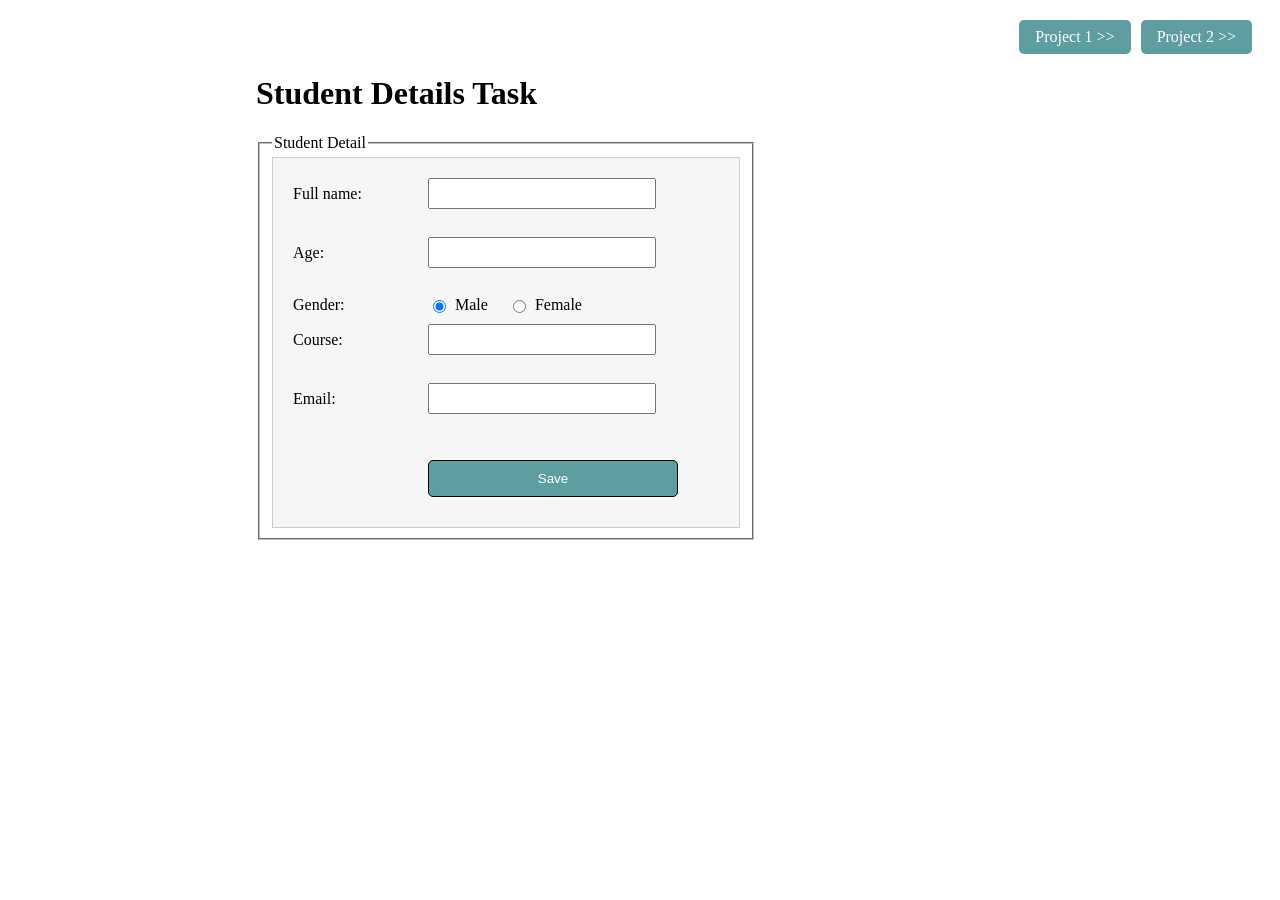
<file: index.html>
<!DOCTYPE html>
<html lang="en">

<head>
    <meta charset="UTF-8">
    <meta name="viewport" content="width=device-width, initial-scale=1.0">
    <title>Student Tasks</title>
    <link rel="stylesheet" href="./styles.css">
    <script src="./script.js" defer></script>
</head>

<body>
    <div class="project-buttons">
        <a href="login.html">Project 1 >></a>
        <a href="counter.html">Project 2 >></a>
    </div>
    <h1>Student Details Task</h1>

    <form id="studentForm" class="form-space">
        <fieldset>
            <legend>Student Detail</legend>
            <div class="row">
                <div class="space">
                    <label for="fname">Full name:</label>
                    <input class="text-size" type="text" id="stuName" name="fname"><br>
                </div>
                <div class="space">
                    <label for="age">Age:</label>
                    <input class="text-size" type="number" id="stuAge" name="age"><br>
                </div>
                <div class="space">
                    <label for="gender">Gender:</label>
                    <div class="gender-selection-group">
                        <label class="checkbox-option">
                            <input type="radio" id="stuMale" name="gender" value="male" checked>
                            Male
                        </label>

                        <label class="checkbox-option">
                            <input type="radio" id="stuFemale" name="gender" value="female">
                            Female
                        </label>
                    </div>
                </div>

                <div class="space">
                    <label for="course">Course:</label>
                    <input class="text-size" type="text" id="stuCourse" name="course"><br>
                </div>
                <div class="space">
                    <label for="email">Email:</label>
                    <input class="text-size" type="email" id="stuEmail" name="email"><br><br>
                </div>
                <div class="space">
                    <label></label>
                    <button type="button" id="save" onclick="studentSubmit()" class="btn-space">Save</button>
                </div>

            </div>
        </fieldset>
    </form>

    <div id="myDiv" class="grid-container hidden">
        <div class="grid-item">Name</div>
        <div class="grid-item">Age</div>
        <div class="grid-item">Gender</div>
        <div class="grid-item">Course</div>
        <div class="grid-item">Email</div>
        <div class="grid-item">Action</div>
    </div>

</body>

</html>
</file>
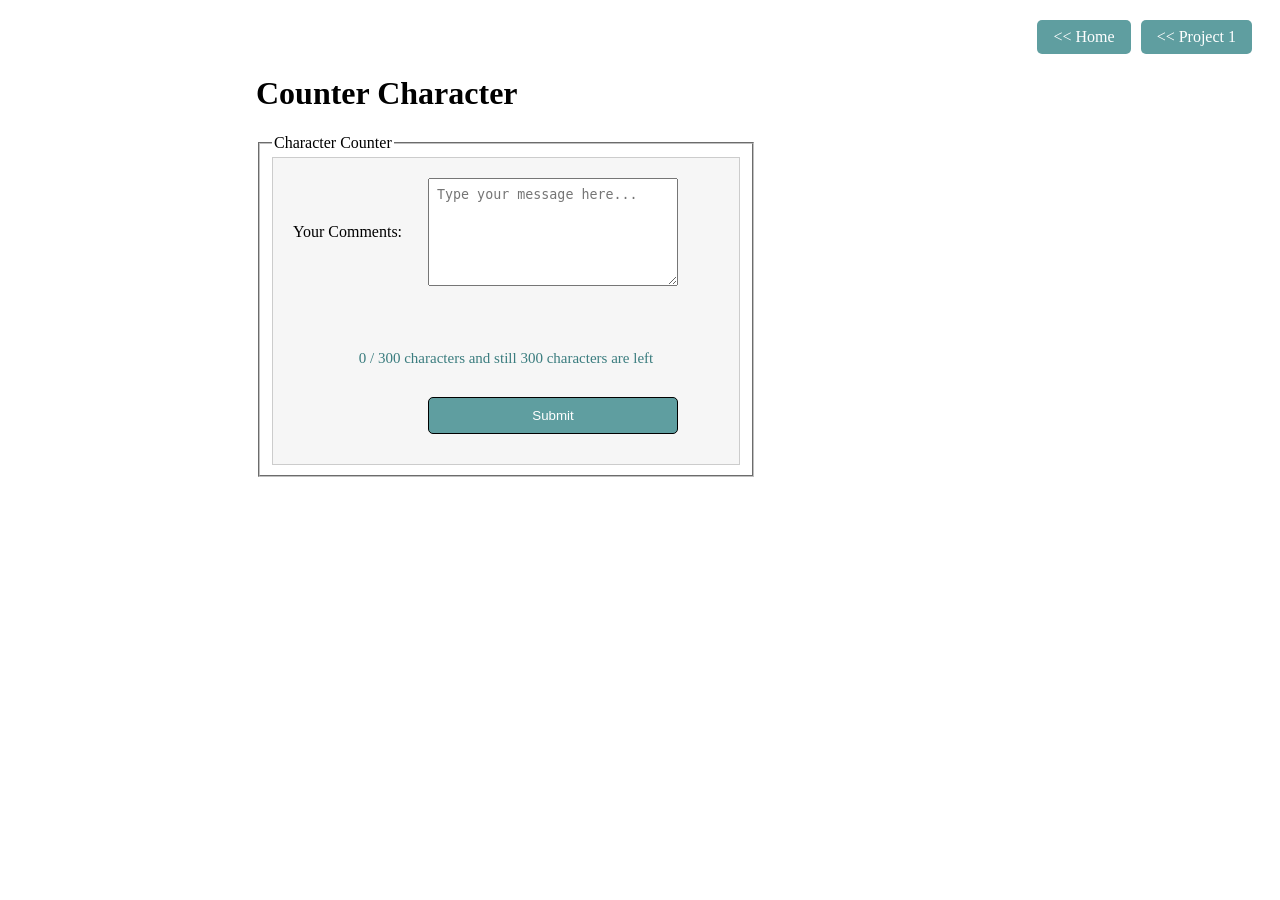
<file: counter.html>
<!DOCTYPE html>
<html lang="en">

<head>
    <meta charset="UTF-8">
    <meta name="viewport" content="width=device-width, initial-scale=1.0">
    <title>Character Counter</title>
    <link rel="stylesheet" href="./styles.css">
    <script src="./counter.js" defer></script>
</head>

<body>

    <div class="project-buttons">
        <a href="index.html">
            << Home</a>
                <a href="login.html">
                    << Project 1 </a>
    </div>
    <h1>Counter Character</h1>
    <form id="counterForm" class="form-space">
        <fieldset>
            <legend>Character Counter</legend>
            <div class="row">
                <div class="space">
                    <label for="comments">Your Comments:</label>
                    <textarea id="textComments" name="comments" rows="6" maxlength="300"
                        placeholder="Type your message here..."></textarea>

                </div>

                <!-- This element displays the remaining characters to the user -->
                <div class="counter-text">
                    <small id="textError" class="errorMessage message-centre hidden-errorMessage"></small>
                    <small id="textWarning" class="warningMessage message-centre hidden-errorMessage"></small><br><br>
                    <span id="charCount">0</span> / 300 characters and still
                    <span id="charRemaining">300</span> characters are left
                </div>

                <div class="space">
                    <label></label>
                    <button id="btnSubmit" class="btn-space">Submit</button>
                </div>

            </div>
        </fieldset>
    </form>

</body>

</html>
</file>
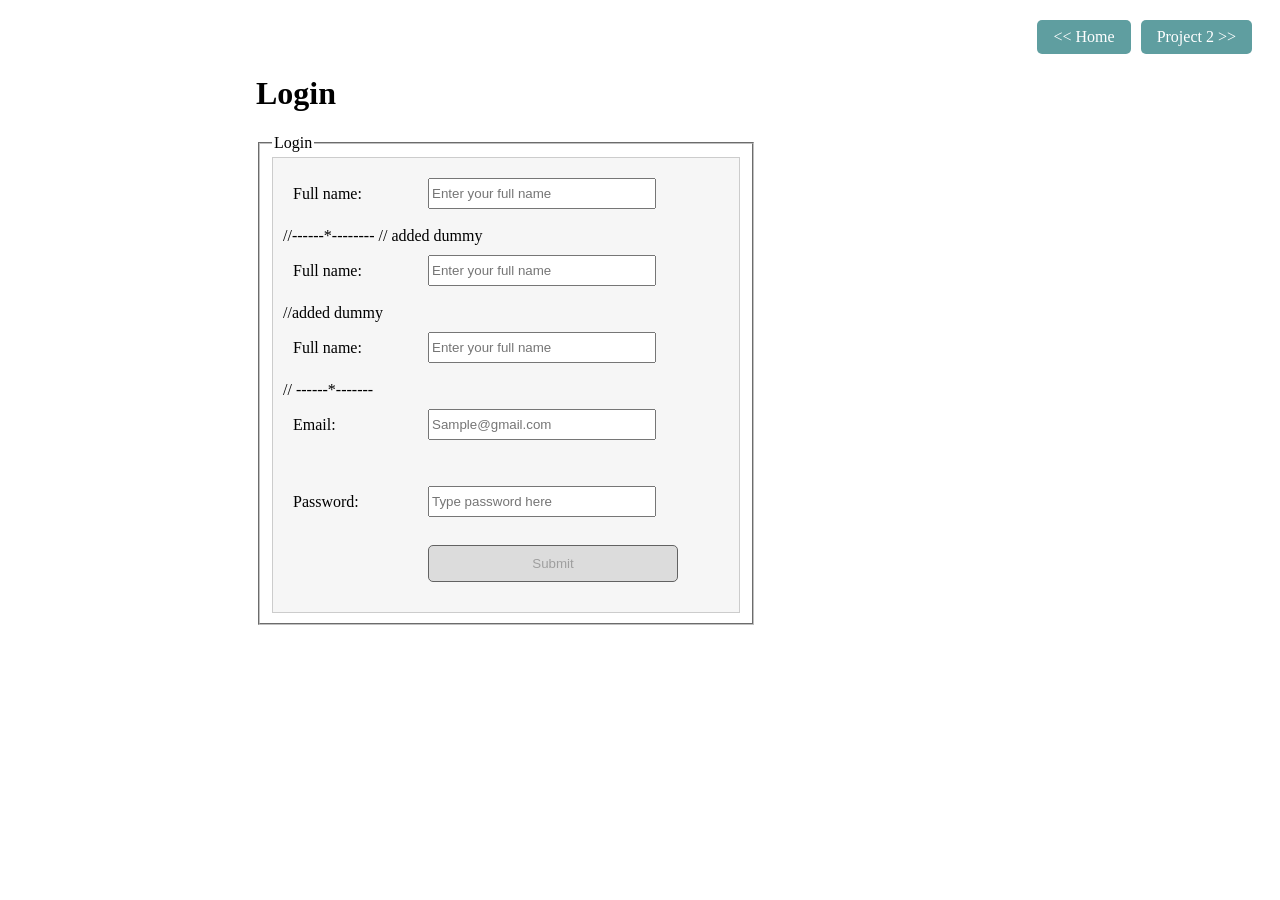
<file: login.html>
<!DOCTYPE html>
<html lang="en">

<head>
    <meta charset="UTF-8">
    <meta name="viewport" content="width=device-width, initial-scale=1.0">
    <title>Login</title>
    <link rel="stylesheet" href="./styles.css">
    <script src="./login.js" defer></script>
</head>

<body>

    <div class="project-buttons">
        <a href="index.html">
            << Home</a>
                <a href="counter.html">Project 2 >></a>
    </div>
    <h1>Login</h1>

    <form class="form-space" name="myForm" id="loginForm">
        <fieldset>
            <legend>Login</legend>
            <div class="row">
                <div class="space">
                    <label for="fname1">Full name:</label>
                    <input class="text-size" type="text" id="logName" name="fname1"
                        placeholder="Enter your full name"><br>
                    <small id="firstameError" class="errorMessage hidden-errorMessage"></small>
                </div>


                //------*--------
                // added dummy
                <div class="space">
                    <label for="fname1">Full name:</label>
                    <input class="text-size" type="text" id="logName" name="fname1"
                        placeholder="Enter your full name"><br>
                    <small id="firstameError" class="errorMessage hidden-errorMessage"></small>
                </div>
                //added dummy <div class="space">
                    <label for="fname1">Full name:</label>
                    <input class="text-size" type="text" id="logName" name="fname1"
                        placeholder="Enter your full name"><br>
                    <small id="firstameError" class="errorMessage hidden-errorMessage"></small>
                </div>
               // ------*-------

                <div class="space">
                    <label for="email1">Email:</label>
                    <input class="text-size" type="email" id="logEmail" name="email1"
                        placeholder="Sample@gmail.com"><br><br>
                    <small id="emailError" class="errorMessage hidden-errorMessage"></small>
                </div>

                <div class="space">
                    <label for="Password">Password:</label>
                    <input class="text-size" type="password" id="logPassword" name="password"
                        placeholder="Type password here"><br>
                    <small id="passwordError" class="errorMessage hidden-errorMessage"></small>
                </div>

                <div class="space">
                    <label></label>
                    <button id="loginSubmit" type="submit" class="btn-space" disabled>Submit</button>
                </div>

            </div>
        </fieldset>
    </form>
</body>

</html>
</file>
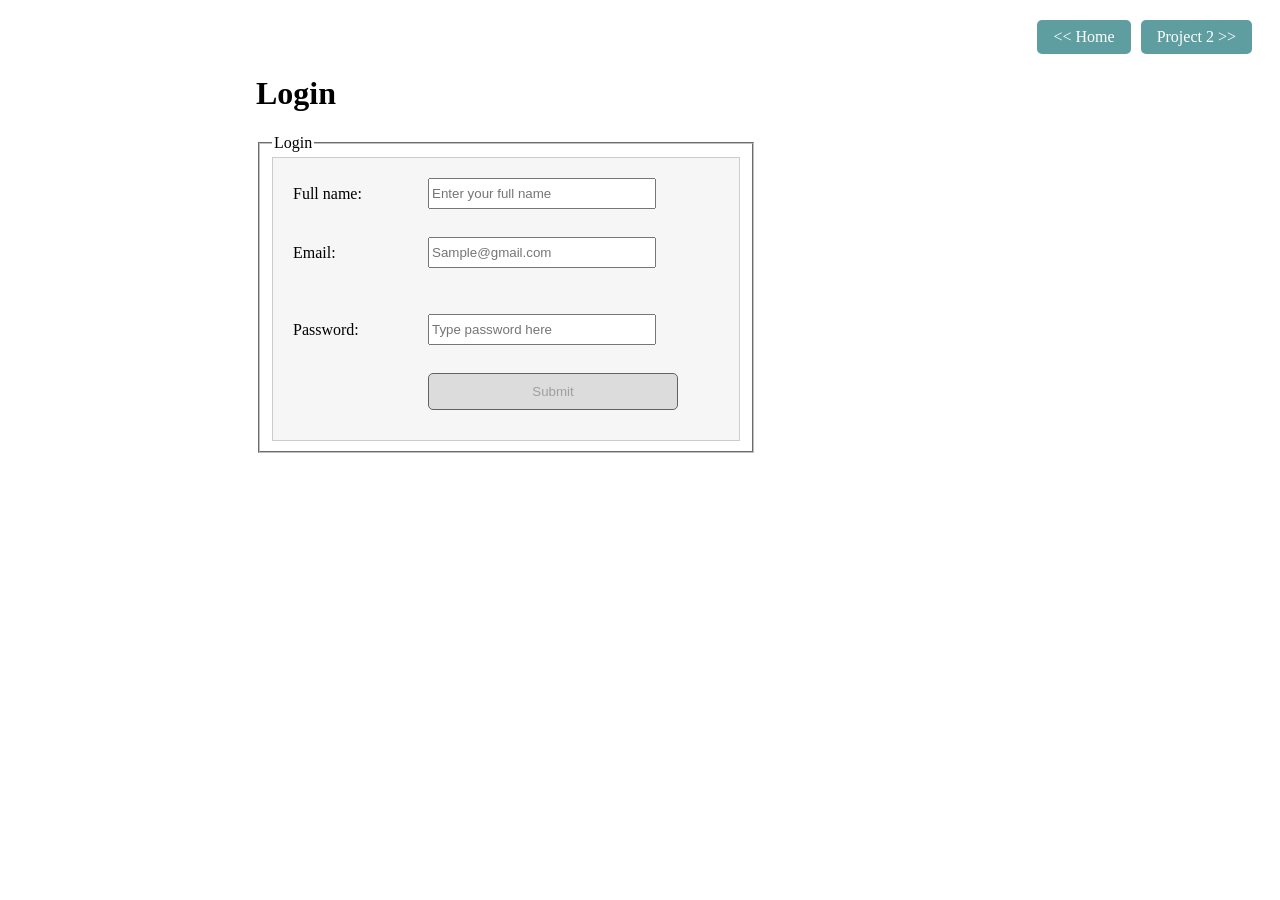
<file: Validations/login.html>
<!DOCTYPE html>
<html lang="en">

<head>
    <meta charset="UTF-8">
    <meta name="viewport" content="width=device-width, initial-scale=1.0">
    <title>Login</title>
    <link rel="stylesheet" href="./styles.css">
    <script src="./login.js" defer></script>
</head>

<body>

    <div class="project-buttons">
        <a href="index.html">
            << Home</a>
                <a href="counter.html">Project 2 >></a>
    </div>
    <h1>Login</h1>

    <form class="form-space" name="myForm" id="loginForm">
        <fieldset>
            <legend>Login</legend>
            <div class="row">
                <div class="space">
                    <label for="fname1">Full name:</label>
                    <input class="text-size" type="text" id="logName" name="fname1"
                        placeholder="Enter your full name"><br>
                    <small id="firstameError" class="errorMessage hidden-errorMessage"></small>
                </div>
                <div class="space">
                    <label for="email1">Email:</label>
                    <input class="text-size" type="email" id="logEmail" name="email1"
                        placeholder="Sample@gmail.com"><br><br>
                    <small id="emailError" class="errorMessage hidden-errorMessage"></small>
                </div>

                <div class="space">
                    <label for="Password">Password:</label>
                    <input class="text-size" type="password" id="logPassword" name="password"
                        placeholder="Type password here"><br>
                    <small id="passwordError" class="errorMessage hidden-errorMessage"></small>
                </div>

                <div class="space">
                    <label></label>
                    <button id="loginSubmit" type="submit" class="btn-space" disabled>Submit</button>
                </div>

            </div>
        </fieldset>
    </form>
</body>

</html>
</file>
<file: styles.css>
body {
    margin-left: 20%;
}

.form-space {
    width: 500px !important;
}

.row {
    background: #f6f6f6;
    border: 1px solid #ccc;
    overflow: hidden;
    padding: 10px;
}

.col {
    float: left;
}

.space {
    display: grid;
    grid-template-columns: 120px 250px;
    column-gap: 15px;
    align-items: center;
    margin-top: 10px;
    margin-left: 10px;
}

.btn-space {
    background-color: cadetblue;
    border-radius: 5px;
    padding: 10px;
    width: 250px;
    border: 1px solid black;
    cursor: pointer;
    color: white;
    margin-bottom: 20px;
}

.btn-space:hover {
    background-color: #3b7d7f;
}

.text-size {
    width: 220px;
    height: 25px;
}


/* Grid Container */
.grid-container {
    margin-top: 50px;
    display: grid;
    /* Defines a strict 6-column structure layout */
    grid-template-columns: repeat(6, 1fr);
    /* Automatically handles dynamic implicit row additions */
    grid-auto-rows: minmax(40px, auto);

    /* Clever Border Trick: Container background acts as the inner grid lines */
    background-color: #cccccc;
    gap: 1px;
    border: 1px solid #cccccc;
    width: 80%;
    max-width: 1200px;
}

.hidden {
    display: none !important;
}

/* Grid Items */
.grid-item {
    background-color: #ffffff;
    padding: 8px;
    display: flex;
    align-items: center;
    justify-content: center;
    text-align: center;
    font-size: 14px;
}


.gender-selection-group {
    display: flex;
    align-items: center;
    gap: 20px;
    justify-self: start;
}

/* Rounded checkbox */
.checkbox-option input[type="checkbox"] {
    appearance: none;
    -webkit-appearance: none;
    width: 18px;
    height: 18px;
    border: 2px solid #666;
    border-radius: 50%;
    cursor: pointer;
    position: relative;
}

.grid-delete {
    background-color: red;
    color: white;
    border-radius: 12px;
    padding: 8px;
    cursor: pointer;
}

/* Checked style */
.checkbox-option input[type="checkbox"]:checked {
    background: #2196f3;
    border-color: #2196f3;
}

/* White dot */
.checkbox-option input[type="checkbox"]:checked::after {
    content: "";
    position: absolute;
    width: 8px;
    height: 8px;
    background: #fff;
    border-radius: 50%;
    top: 50%;
    left: 50%;
    transform: translate(-50%, -50%);
    cursor: pointer;
}

/* Bold label text */
.main-label {
    font-weight: 600;
    color: #333333;
}

/* Clickable checkbox rows */
.checkbox-option {
    display: inline-flex;
    align-items: center;
    gap: 6px;
    cursor: pointer;
    user-select: none;
}

/* project buttons */

.project-buttons {
    display: flex;
    justify-content: flex-end;
    /* Moves buttons to the right */
    gap: 10px;
    /* Space between buttons */
    margin: 20px 20px 20px 0;
}

.project-buttons a {
    padding: 8px 16px;
    background-color: cadetblue;
    color: white;
    border: none;
    border-radius: 5px;
    cursor: pointer;
    text-decoration: none;
}

.project-buttons a:hover {
    background-color: #3b7d7f;
}

/* text area */

.input-group {
    display: flex;
    flex-direction: column;
    width: 300px;
    font-family: sans-serif;
}

textarea {
    resize: vertical;
    padding: 8px;
}

.counter-text {
    text-align: center;
    font-size: 15px;
    color: #666;
    margin-top: 30px;
    margin-bottom: 30px;
    color: #3B7D7F;
}

.errorMessage {
    color: red;
    display: block;
}

.hidden-errorMessage {
    display: none !important;
}

.space button:disabled {
    background-color: #cccccc;
    color: #666666;
    opacity: 0.6;
    cursor: not-allowed;
    pointer-events: none;
}

.message-centre {
    text-align: center;
    font-size: 15px;
    margin-bottom: 10px;
}

.warningMessage {
    color: #E2CE02;
}

/* #charRemaining{
    padding-left: 15px;
} */
</file>
<file: Validations/styles.css>
body {
    margin-left: 20%;
}

.form-space {
    width: 500px !important;
}

.row {
    background: #f6f6f6;
    border: 1px solid #ccc;
    overflow: hidden;
    padding: 10px;
}

.col {
    float: left;
}

.space {
    display: grid;
    grid-template-columns: 120px 250px;
    column-gap: 15px;
    align-items: center;
    margin-top: 10px;
    margin-left: 10px;
}

.btn-space {
    background-color: cadetblue;
    border-radius: 5px;
    padding: 10px;
    width: 250px;
    border: 1px solid black;
    cursor: pointer;
    color: white;
    margin-bottom: 20px;
}

.btn-space:hover {
    background-color: #3b7d7f;
}

.text-size {
    width: 220px;
    height: 25px;
}


/* Grid Container */
.grid-container {
    margin-top: 50px;
    display: grid;
    /* Defines a strict 6-column structure layout */
    grid-template-columns: repeat(6, 1fr);
    /* Automatically handles dynamic implicit row additions */
    grid-auto-rows: minmax(40px, auto);

    /* Clever Border Trick: Container background acts as the inner grid lines */
    background-color: #cccccc;
    gap: 1px;
    border: 1px solid #cccccc;
    width: 80%;
    max-width: 1200px;
}

.hidden {
    display: none !important;
}

/* Grid Items */
.grid-item {
    background-color: #ffffff;
    padding: 8px;
    display: flex;
    align-items: center;
    justify-content: center;
    text-align: center;
    font-size: 14px;
}


.gender-selection-group {
    display: flex;
    align-items: center;
    gap: 20px;
    justify-self: start;
}

/* Rounded checkbox */
.checkbox-option input[type="checkbox"] {
    appearance: none;
    -webkit-appearance: none;
    width: 18px;
    height: 18px;
    border: 2px solid #666;
    border-radius: 50%;
    cursor: pointer;
    position: relative;
}

.grid-delete {
    background-color: red;
    color: white;
    border-radius: 12px;
    padding: 8px;
    cursor: pointer;
}

/* Checked style */
.checkbox-option input[type="checkbox"]:checked {
    background: #2196f3;
    border-color: #2196f3;
}

/* White dot */
.checkbox-option input[type="checkbox"]:checked::after {
    content: "";
    position: absolute;
    width: 8px;
    height: 8px;
    background: #fff;
    border-radius: 50%;
    top: 50%;
    left: 50%;
    transform: translate(-50%, -50%);
    cursor: pointer;
}

/* Bold label text */
.main-label {
    font-weight: 600;
    color: #333333;
}

/* Clickable checkbox rows */
.checkbox-option {
    display: inline-flex;
    align-items: center;
    gap: 6px;
    cursor: pointer;
    user-select: none;
}

/* project buttons */

.project-buttons {
    display: flex;
    justify-content: flex-end;
    /* Moves buttons to the right */
    gap: 10px;
    /* Space between buttons */
    margin: 20px 20px 20px 0;
}

.project-buttons a {
    padding: 8px 16px;
    background-color: cadetblue;
    color: white;
    border: none;
    border-radius: 5px;
    cursor: pointer;
    text-decoration: none;
}

.project-buttons a:hover {
    background-color: #3b7d7f;
}

/* text area */

.input-group {
    display: flex;
    flex-direction: column;
    width: 300px;
    font-family: sans-serif;
}

textarea {
    resize: vertical;
    padding: 8px;
}

.counter-text {
    text-align: center;
    font-size: 15px;
    color: #666;
    margin-top: 30px;
    margin-bottom: 30px;
    color: #3B7D7F;
}

.errorMessage {
    color: red;
    display: block;
}

.hidden-errorMessage {
    display: none !important;
}

.space button:disabled {
    background-color: #cccccc;
    color: #666666;
    opacity: 0.6;
    cursor: not-allowed;
    pointer-events: none;
}

.message-centre {
    text-align: center;
    font-size: 15px;
    margin-bottom: 10px;
}

.warningMessage {
    color: #E2CE02;
}

/* #charRemaining{
    padding-left: 15px;
} */
</file>
